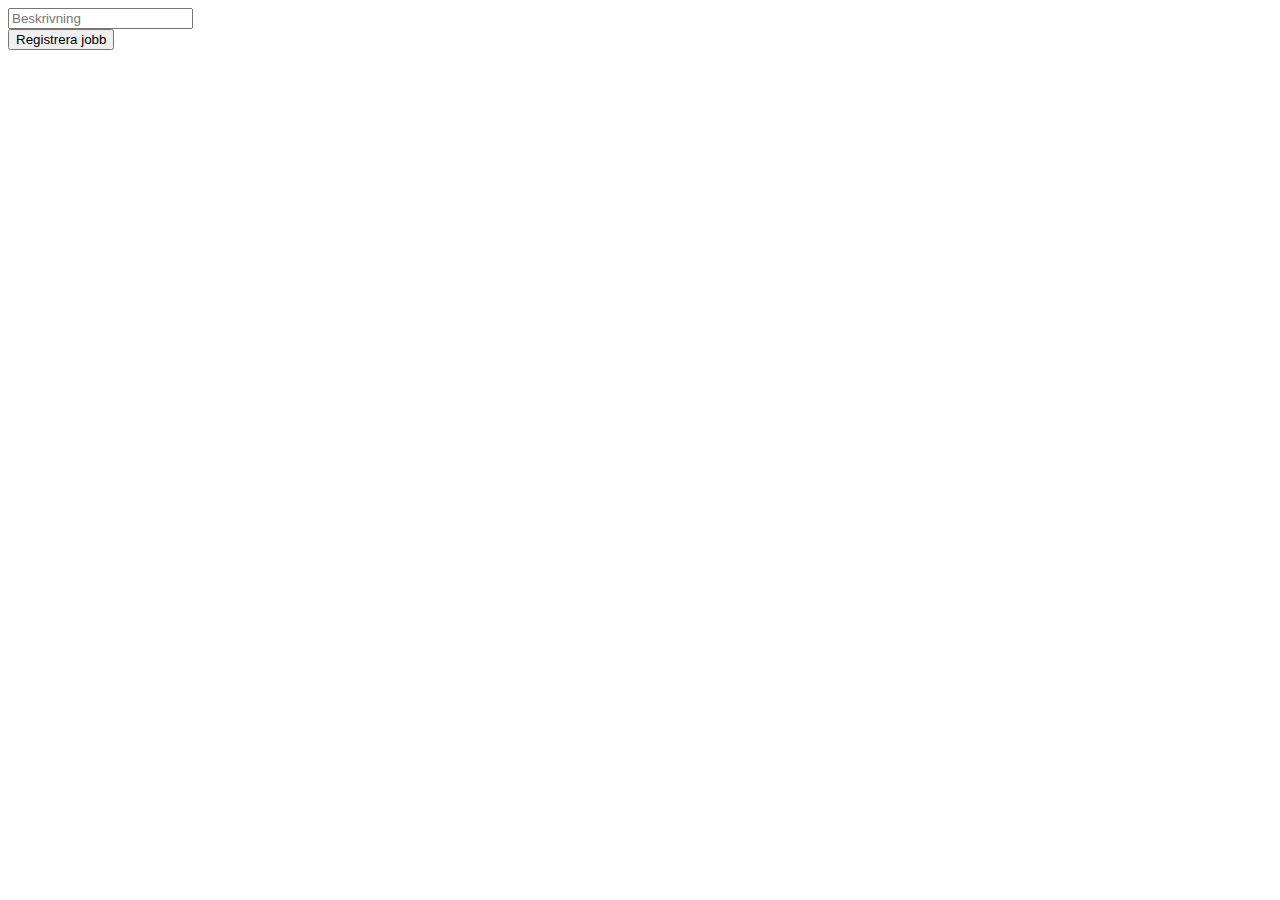
<file: jobdatabase/src/main/resources/templates/job.html>
<!DOCTYPE html>
<html xmlns:th="https://www.thymeleaf.org">
<html lang="en">
<head>
    <meta charset="UTF-8">
    <title>Job template</title>
</head>
<body>

<form th:action="@{/saveJob}" th:object="${job}" method="POST">
    <input type="text" placeholder="Beskrivning" th:field="*{description}"><br>
    <input type="submit" value="Registrera jobb">
</form>

<div th:each="job: ${jobs}">
    <p th:text="${job.description}" />
</div>





</body>
</html>
</file>
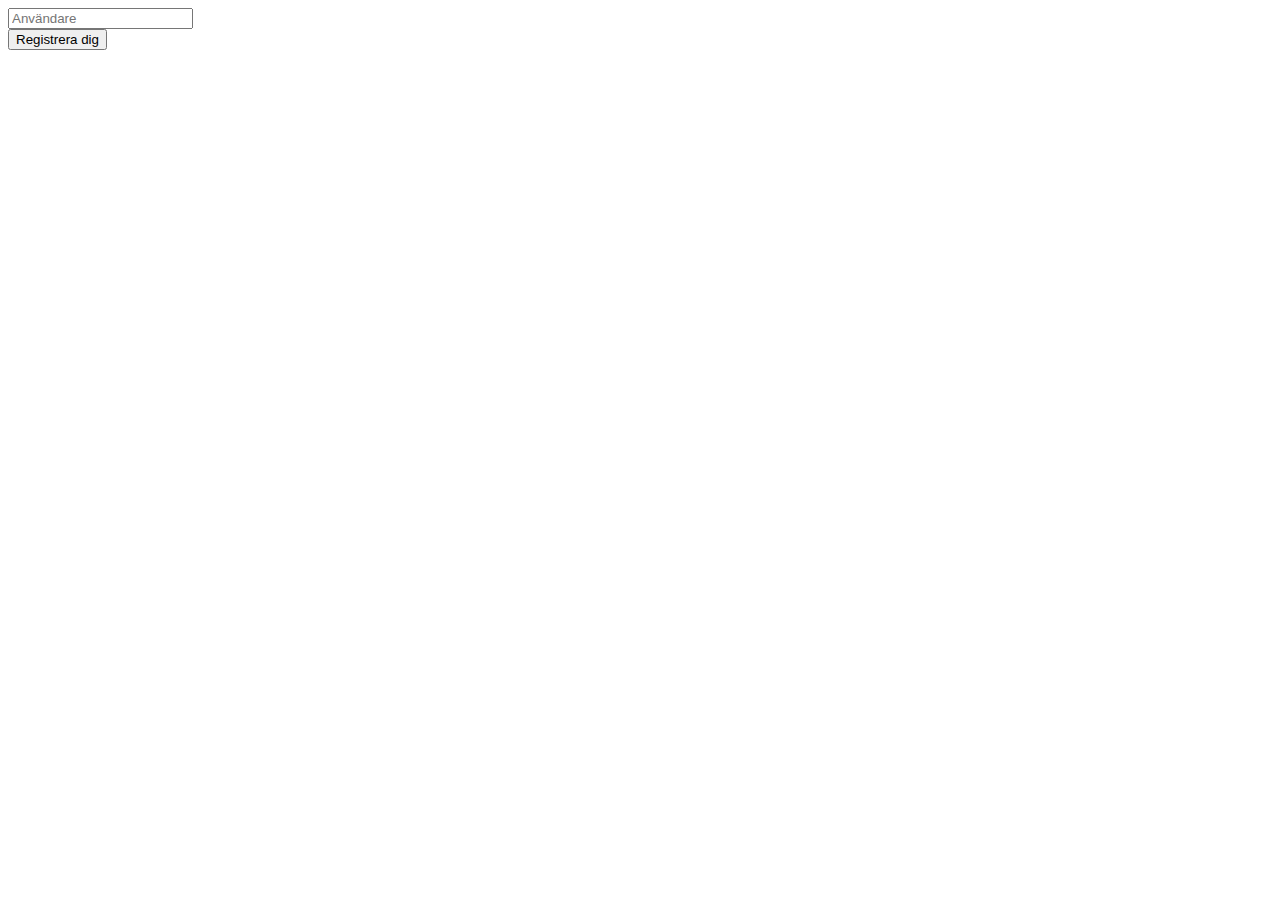
<file: jobdatabase/src/main/resources/templates/user.html>
<!DOCTYPE html>
<html xmlns:th="https://www.thymeleaf.org">
<html lang="en">
<head>
    <meta charset="UTF-8">
    <title>Title</title>
</head>
<body>

<form th:action="@{/saveUser}" th:object="${user}" method="POST">

    <input type="text" placeholder="Användare" th:field="*{name}"><br>

    <input type="submit" value="Registrera dig">

</form>

<div th:each="user: ${users}">
    <p th:text="${user.name}" />
</div>

</body>
</html>
</file>
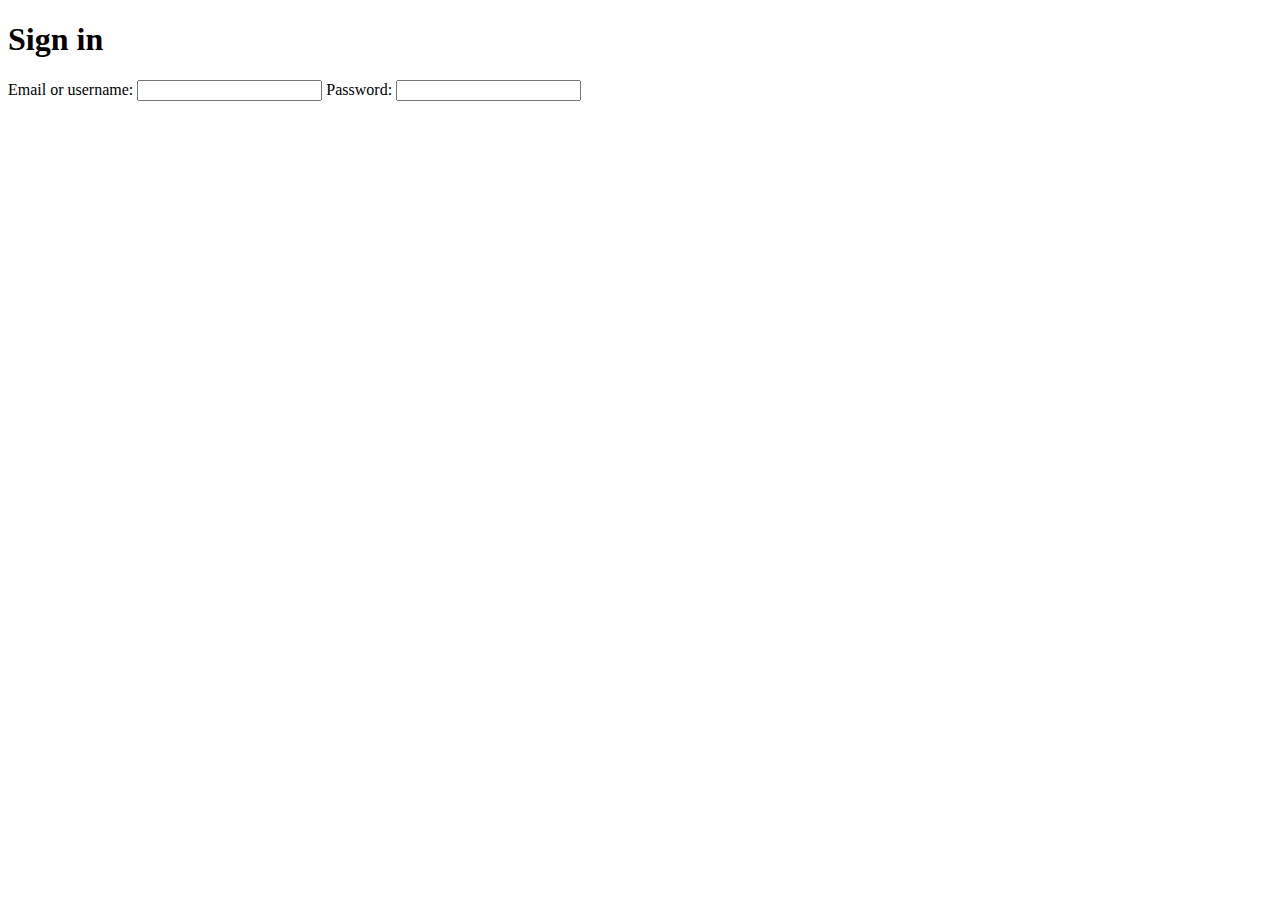
<file: sn/src/main/resources/templates/login.html>
<!DOCTYPE html>
<html xmlns:th="http://www.thymeleaf.org">
<html lang="en">
<head>
    <meta charset="UTF-8">
    <title>Log in</title>
</head>
<body>
<h1>Sign in</h1>
<form action="#" th:action="@{/login}" method="post" th:object="${user}">
    <label>Email or username:</label>
    <input type="text" th:text="login" />
    <label>Password:</label>
    <input type="password" th:field="*{password}"  />
</form>
</body>
</html>
</file>
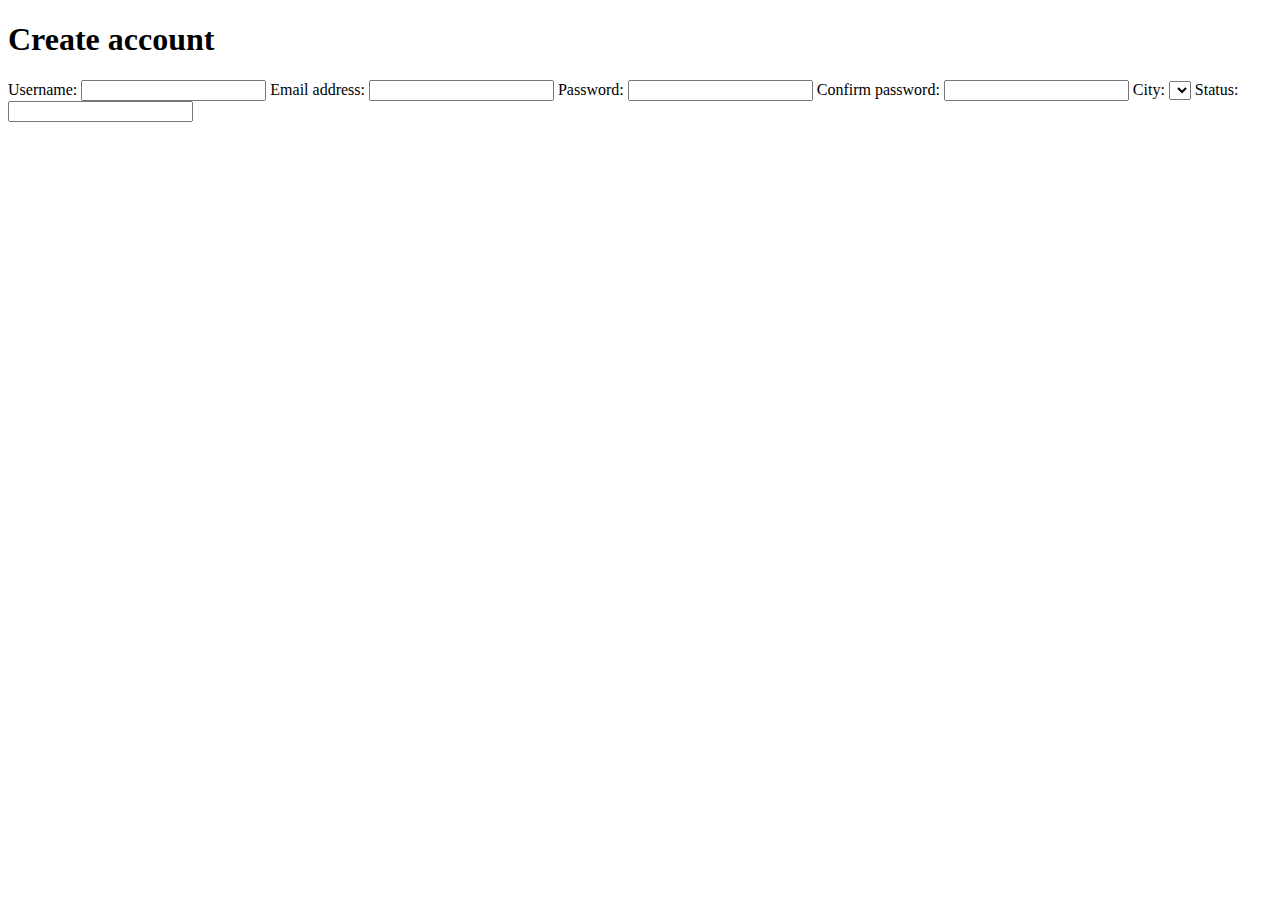
<file: sn/src/main/resources/templates/register.html>
<!DOCTYPE html>
<html xmlns:th="http://www.thymeleaf.org">
<html lang="en">
<head>
    <meta charset="UTF-8">
    <title>Register</title>
</head>
<body>
<h1>Create account</h1>
<form action="#" th:action="@{/register}" method="post" th:object="${user}">
    <label>Username:</label>
    <input type="text" th:field="*{username}" />
    <label>Email address:</label>
    <input type="text" th:field="*{email}" />
    <label>Password:</label>
    <input type="password" th:field="*{password}"  />
    <label>Confirm password:</label>
    <input type="password" th:name="passwordTwo" />
    <label>City:</label>
    <select th:field="*{city}">
        <!--th:value attribute to set value ----- th:text to set text for the HTML option tag-->
        <option th:each="city : ${cities}" th:value="${city}" th:text="${city}" />
    </select>
    <label>Status:</label>
    <input type="text" th:field="*{status}" />
</form>
</body>
</html>
</file>
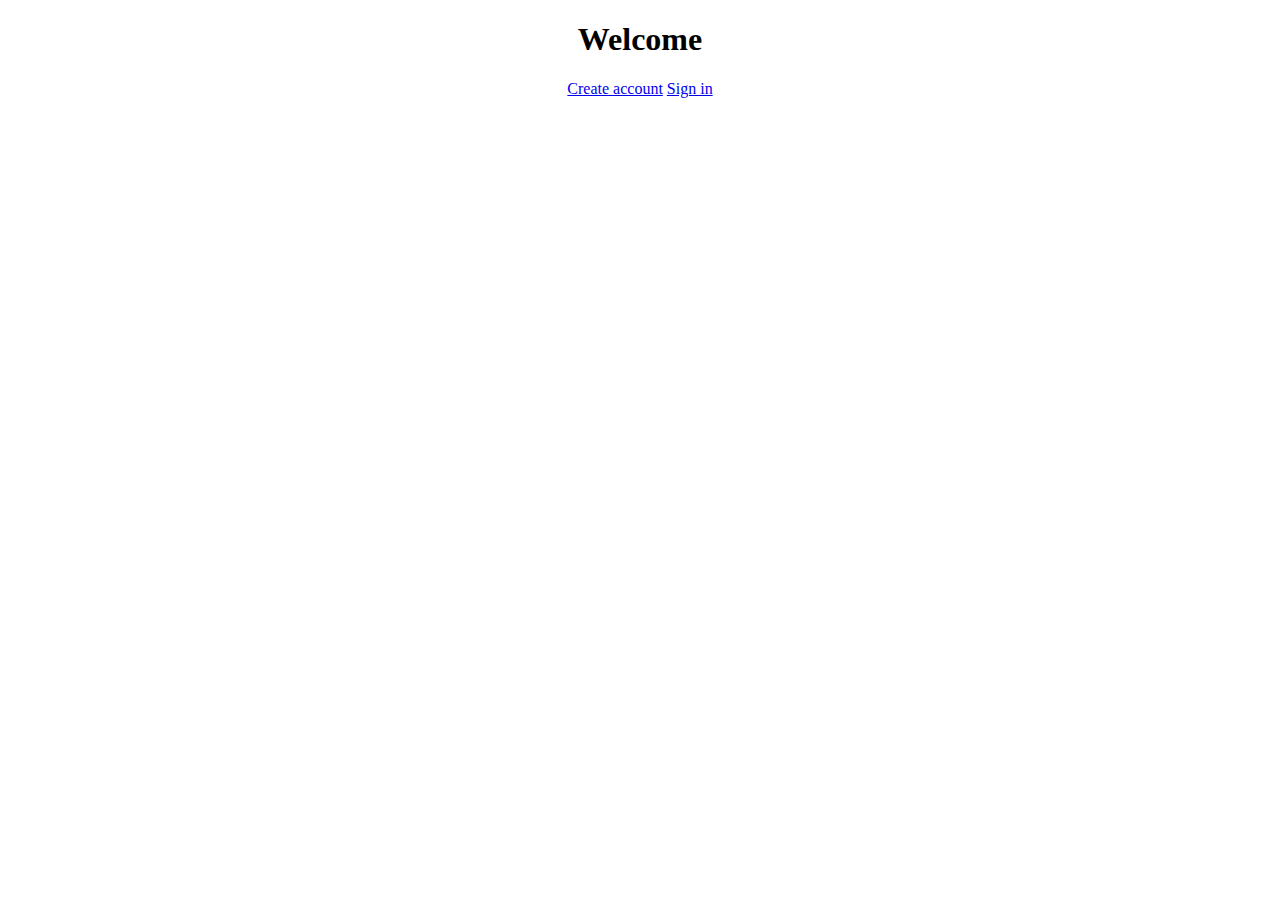
<file: sn/src/main/resources/templates/welcome.html>
<!DOCTYPE html>
<html lang="en">
<head>
    <meta charset="UTF-8">
    <title>Home</title>
</head>
<body>

<div align="center">
    <h1> Welcome </h1>
    <a href="/register">Create account</a>
    <a href="/login">Sign in</a>
</div>

</body>
</html>
</file>
